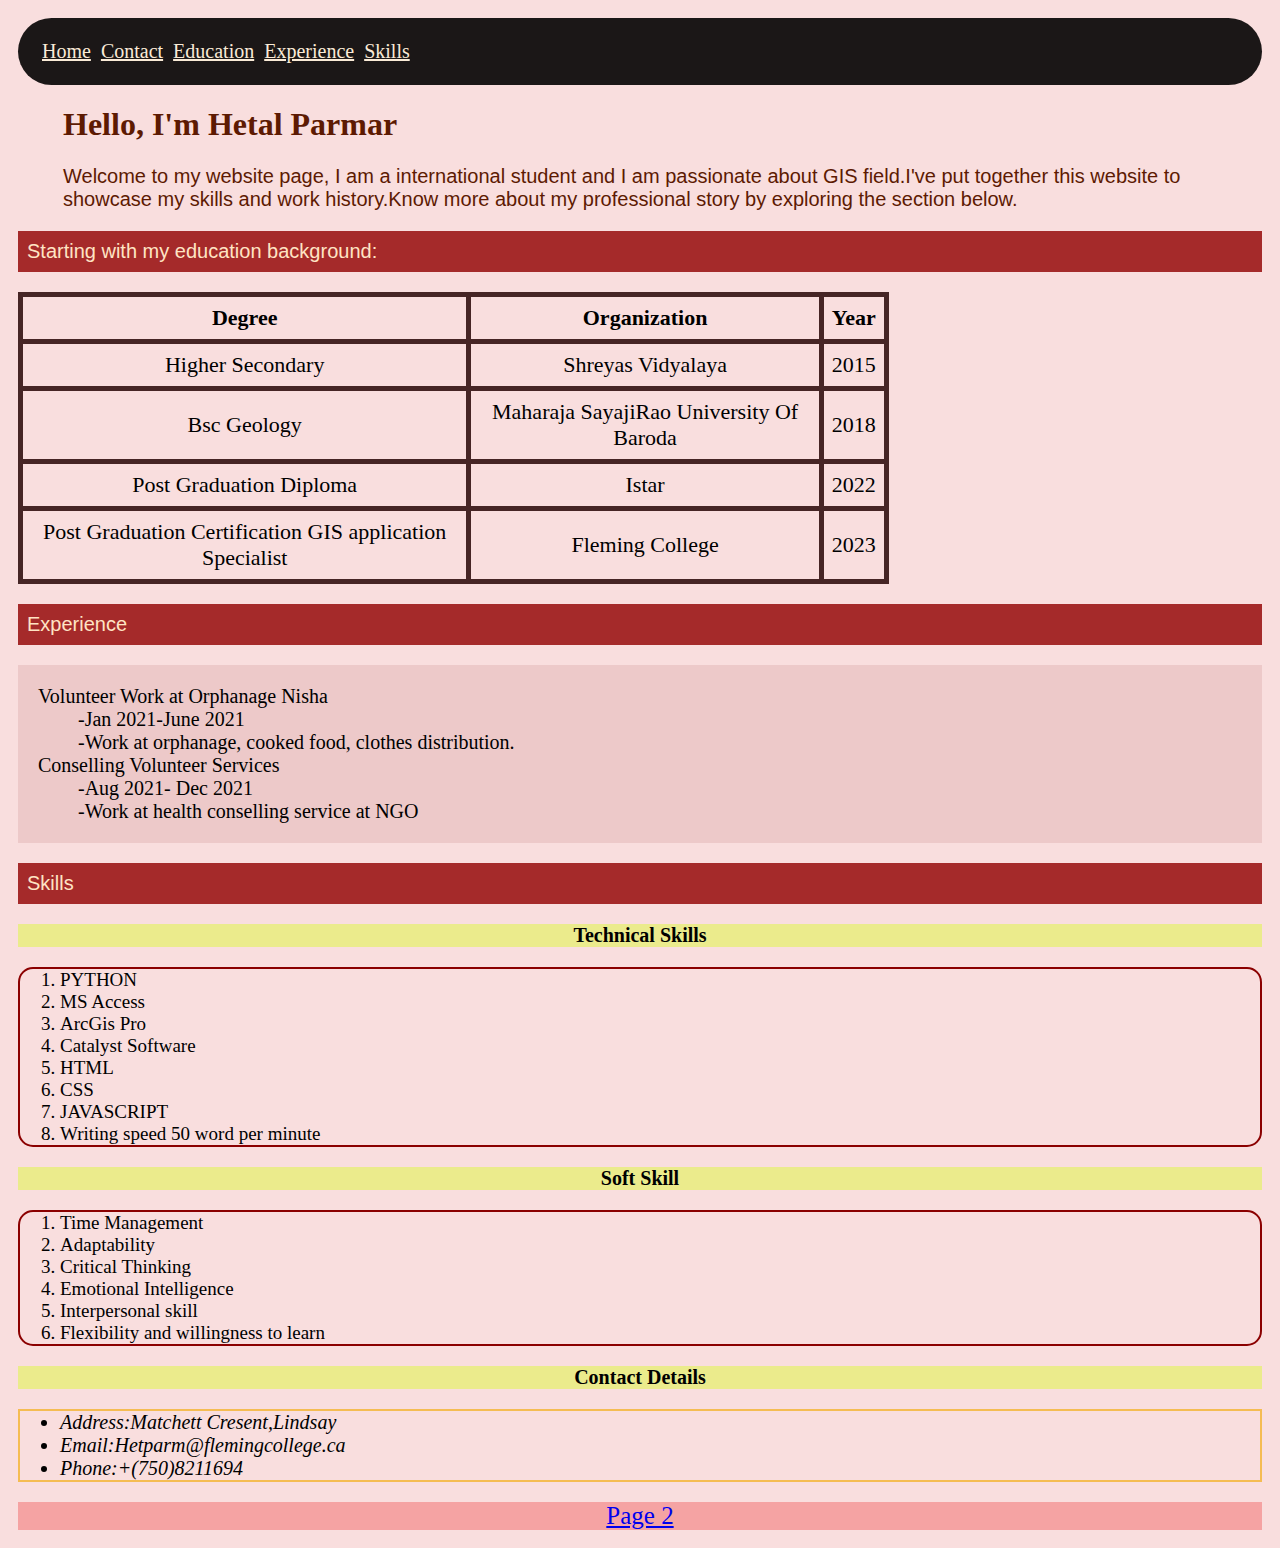
<file: index.html>
<!DOCTYPE html>
<html lang="en">
<head>
    <title> Resume </title>
    <!-- ADD meta tage tomake website page responsive -->
    <meta name="viewpoint" content="width=device-width, initial-scale=1.0">
    <meta charset="UTF-8">
    <!-- Add external style sheet link (stylesheet.css) -->
    <link href="stylesheet.css" rel="stylesheet">
</head>
<body>
<div class="navbar">
    <a href="#Home">Home</a>
    <a href="#Contact">Contact</a>
    <a href="#Education">Education</a>
    <a href="#Experience">Experience</a>
    <a href="#Skills">Skills</a>

</div>
<!-- <img src="C:/Temp/website/background.jpg" alt="view"> -->
<div class="intro" id="Home">
    <!-- <img  class="pic" src="protait prac.jpg" alt="Profile image"> -->
    <h1>Hello, I'm Hetal Parmar</h1>
    <p>Welcome to my website page, I am a international student and I am passionate about GIS field.I've put together this website to showcase my skills and work history.Know more about my professional story by exploring the section below.  </p>
</div>
<p class="ed"> Starting with my education background:</p>

    <!-- added table for education details -->
    <table class="table1" id="Education">
    <tr>
        <th>Degree</th>
        <th>Organization</th>
        <th>Year</th>
    </tr>
    <tr>
        <td>Higher Secondary</td>
        <td>Shreyas Vidyalaya </td>
        <td>2015</td>
    </tr>
    <tr>
        <td>Bsc Geology</td>
        <td>Maharaja SayajiRao University Of Baroda</td>
        <td>2018</td>
    </tr>
    <tr>
        <td>Post Graduation Diploma</td>
        <td>Istar</td>
        <td>2022</td>
    </tr>
    <tr>
        <td>Post Graduation Certification GIS application Specialist </td>
        <td>Fleming College</td>
        <td>2023</td>
    </tr>
    </table>

    <!-- added section tag,p tag ,other list for adding experience -->
    <p class="ed" id="Experience">Experience</p>
    
        <dl>
        <dt>Volunteer Work at Orphanage Nisha</dt>
        <dd>-Jan 2021-June 2021  </dd>
        <dd>-Work at orphanage, cooked food, clothes distribution.</dd>
        
        <dt>Conselling Volunteer Services</dt>
        <dd>-Aug 2021- Dec 2021</dd>
        <dd>-Work at health conselling service at NGO </dd>
    
        </dl>
    <!-- added html tag p and orderder list-->
    <p class="ed" id="Skills">Skills</p>
        <h3>Technical Skills</h3>
        <ol>
            <li>PYTHON</li>
            <li>MS Access</li>
            <li>ArcGis Pro</li>
            <li>Catalyst Software</li>
            <li>HTML</li>
            <li>CSS</li>
            <li>JAVASCRIPT</li>
            <li>Writing speed 50 word per minute</li>
        </ol>

        <h3>Soft Skill</h3>
        <ol class="a1">
            <li>Time Management</li>
            <li>Adaptability</li>
            <li>Critical Thinking</li>
            <li>Emotional Intelligence</li>
            <li>Interpersonal skill</li>
            <li>Flexibility and willingness to learn</li>
        </ol>
<div>
    <!-- added heading 3 and unorder list for contact details -->
    <h3 id="Contact">Contact Details</h3>
    <ul>
        <li>Address:Matchett Cresent,Lindsay</li>
        <li>Email:Hetparm@flemingcollege.ca</li>
        <li>Phone:+(750)8211694</li>
    </ul>
</div>
<!-- page 2 link tag -->
<div class="P2"><a href="page2.html" >Page 2</a></div>
</body>
</html>
</file>
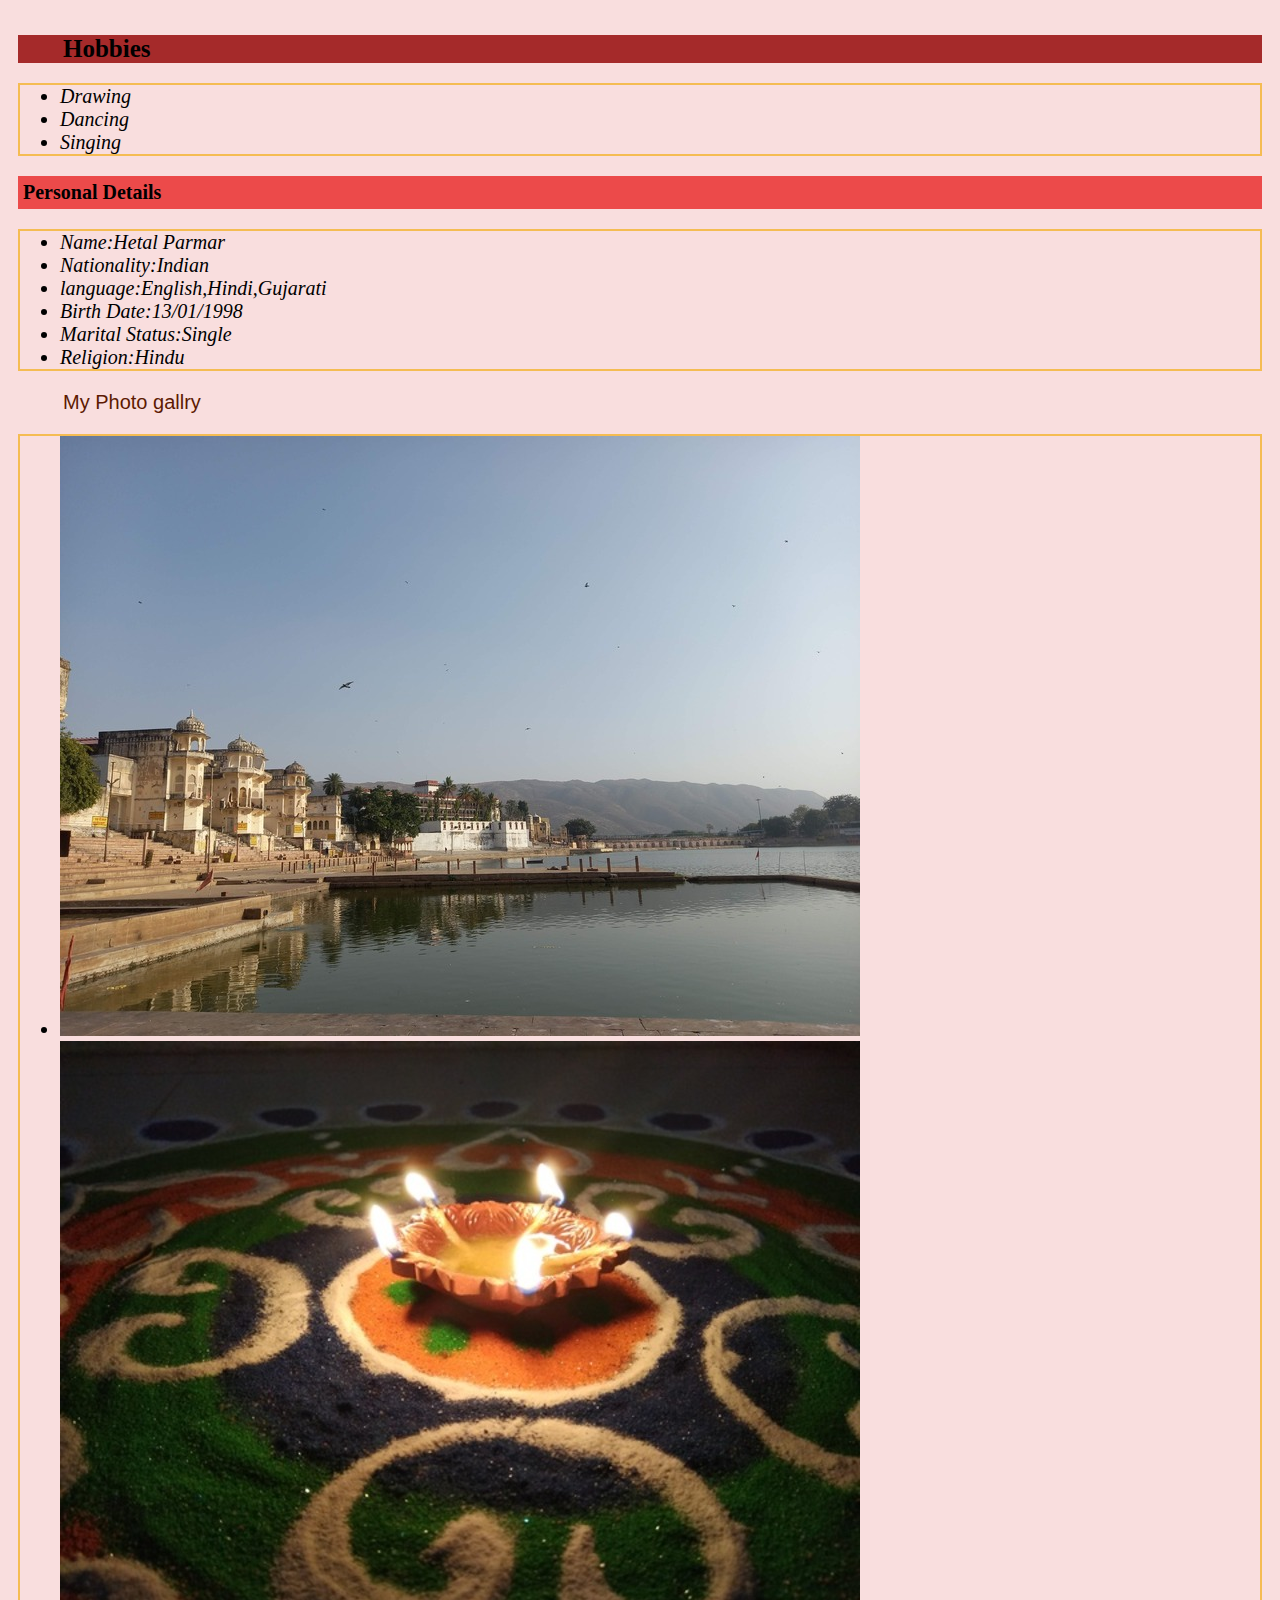
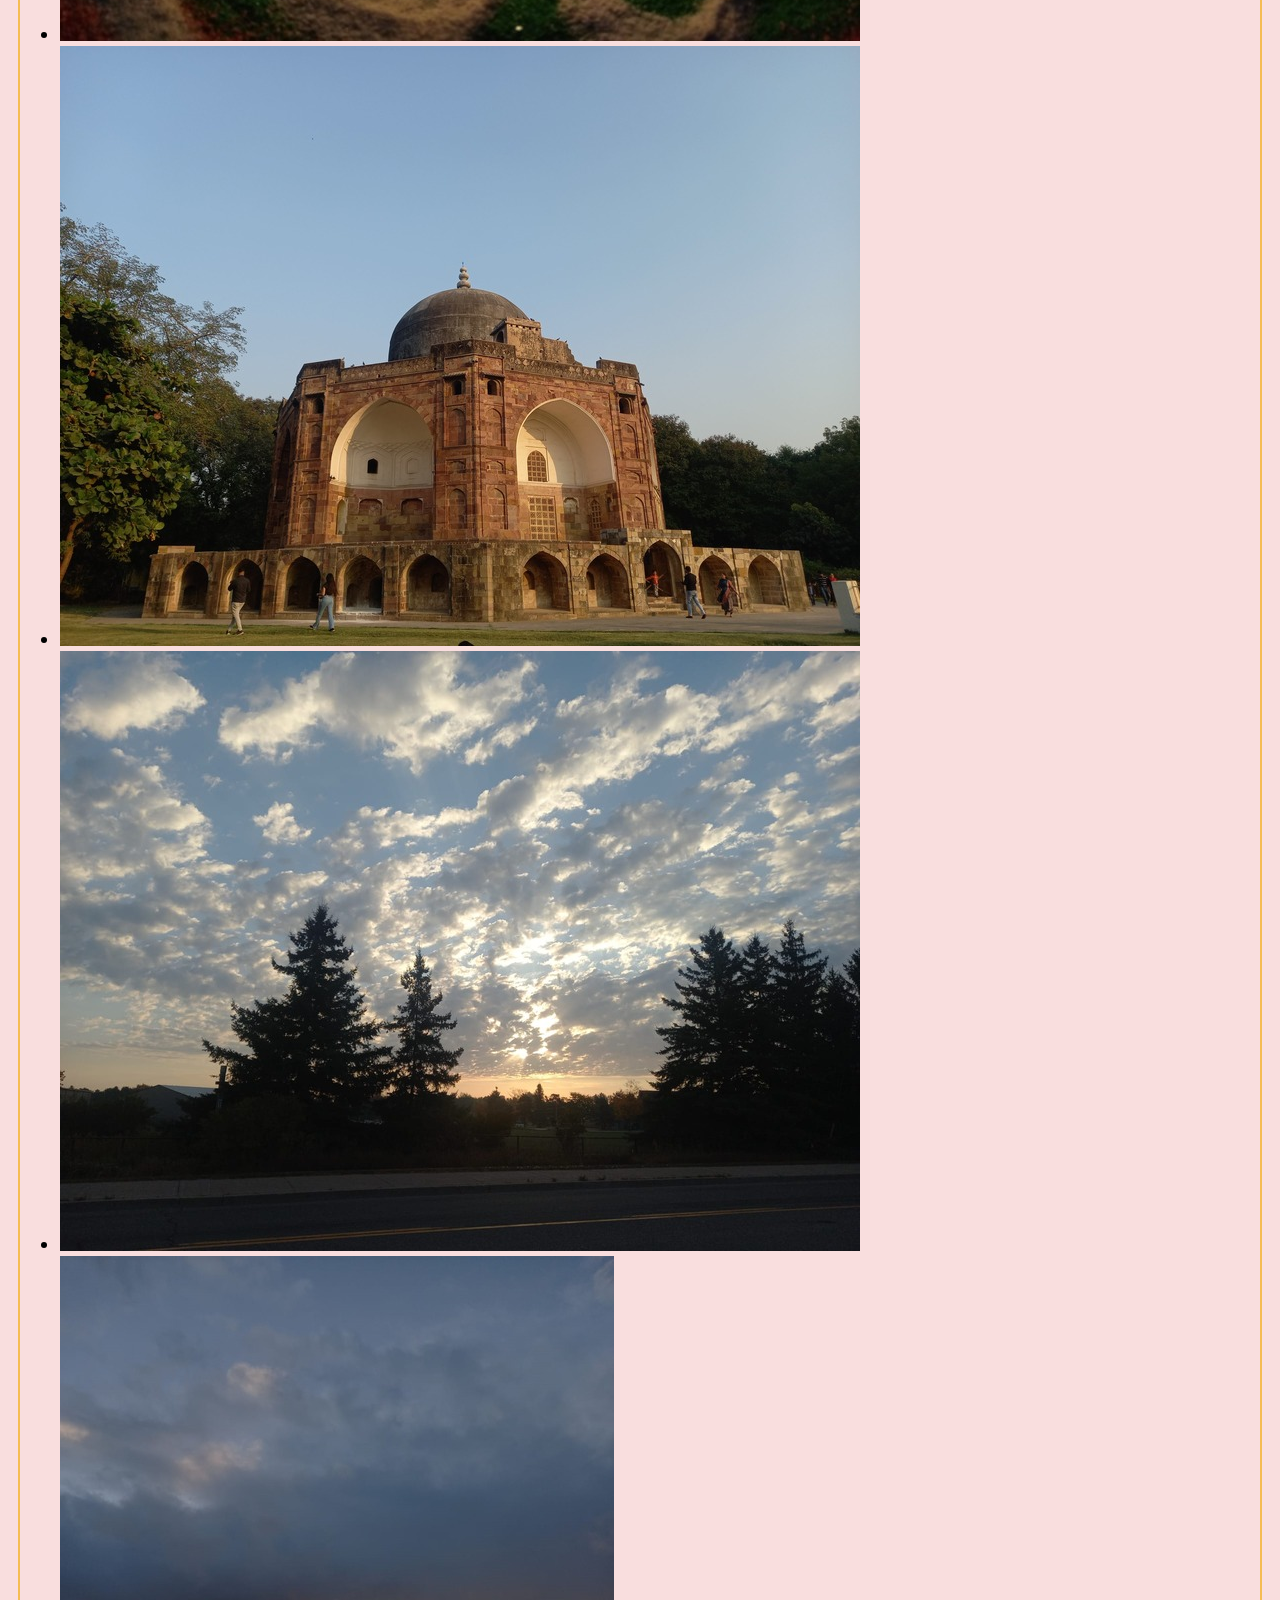
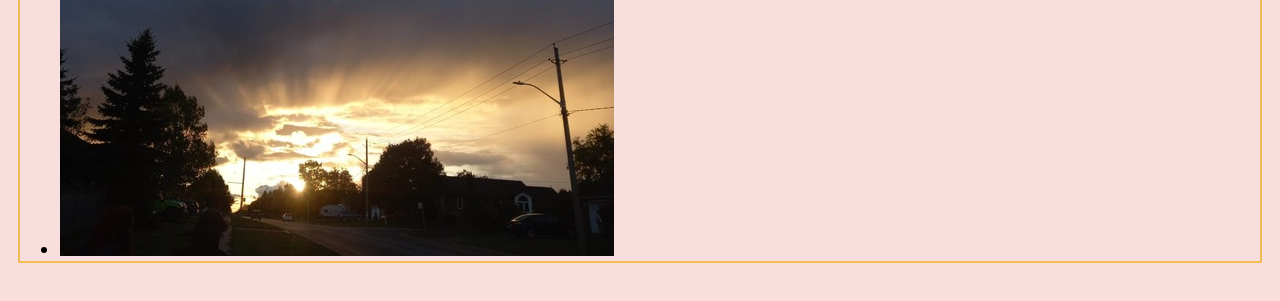
<file: page2.html>
<!DOCTYPE html>
<html lang="en">
    <head>
        <title>Page2</title>
        <!-- added meta tag for responsive website -->
        <meta name="viewpoint" content="width-device,initial-scale=1.0">
        <meta charset="UTF-8">
        <!-- added link for external css file -->
        <link href="stylesheet.css" rel="stylesheet">
    </head>
    <body>
        <!-- unorder list tag added  -->
        <h1 class="P3">Hobbies</h1>
        <ul>
            <li>Drawing</li>
            <li>Dancing</li>
            <li>Singing</li>
        </ul>
        <div>
        <!-- added h3 tag and ordered list -->
            <h3 class="PD">Personal Details</h3>
            <ul>
                <li>Name:Hetal Parmar</li>
                <li>Nationality:Indian</li>
                <li>language:English,Hindi,Gujarati</li>
                <li>Birth Date:13/01/1998</li>
                <li>Marital Status:Single</li>
                <li>Religion:Hindu</li>
                           
            </ul>
        </div>
<p> My Photo gallry</p>
        <div>
            <ul>
            <li><img src="image1.jpg" alt="Pushkar lake"></li>
            
           <li> <img src="image2.jpg" alt="Diwali decoration"></li>
           
          <li> <img src="image3.jpg" alt="image3"></li>
          
           <li><img src="image4.jpeg" alt="natural view"></li>
        
            <li><img src="image5.jpeg" alt="view"></li>
            
            </ul>
        </div>

    </body>
</html>
</file>
<file: stylesheet.css>
/* css stylesheet  */
/* background color added */
body{ 
    background-color: rgb(249, 222, 222);
    padding:10px;
    display:block;
}

/*css style code added for background-color and, font poroperties for navbar class in navigation bar */
.navbar{
    background-color:rgb(27, 23, 23);
    overflow:hidden;
    font-family:'Times New Roman', Times, serif;
    color:aliceblue;
    padding:17px 19px;
    border-radius:40px;
}
.navbar a{
    float:left;
    text-align:center;
    padding: 5px;
    font-size: 20px;
    color:antiquewhite;
}
.navbar a.hover{
    background-color:blanchedalmond;
}
.navbar a.split{
    float:right;
    background-color:rgb(55, 54, 52);
}

/* added css style code for h1 heading - for color,font style and size*/
h1{ color:rgb(93, 26, 2);
    font-weight: bold;
    font-family:Georgia, 'Times New Roman', Times, serif;
    font-style:initial;
    padding-left:45px;
}

/* added css for paragraph tag */
p{
    font-size:20px;
    color:rgb(93, 26, 2);
    font-family: Arial, Helvetica, sans-serif;
    padding-left:45px;
    padding-right:60px;
}

/* added css code for education background statement */
.ed{
    text-align:left;
    background-color: brown;
    color:bisque;
    font:22px;
    padding:9px;
}

/* added css code for table */
table,td,th{
    border: 5px solid rgb(70, 37, 37);
    text-align: center;
    font-size: 22px;
    padding:8px;
}
table{
    width:70%;
    border-collapse: collapse;
}

/*  css added for list items*/
dt{font:bold;}
dl{ background-color:rgb(237, 201, 201);
list-style-type: circle;
font-size: 20px;
padding:20px;}

/* css code added for list item in skills section */
h3{ background-color:rgb(235, 235, 140);
 text-align:center;
font-size:20px;}
/* ADDED CSS FOR ORDERED LIST, FOR FONT SIZE, COLOR AND BORDER */
ol{
    font-size: 19px;
    border:2px solid darkred;
    border-radius:15px;
}

/* added css for contact detail  */
.b{font-style:italic;
background-color: rgb(188, 244, 244);
padding:5px;}

/* ADDED CLASS PD CSS  */
.PD{
    background-color:rgb(236, 74, 74);
    text-align: center;
    text-align:left;
    padding:5px;
}

ul{
    border:2px solid rgb(245, 188, 82);
    list-style-type: disc;
    text-align: left;
    font-size: 20px;
    font-style: italic;
}

/* added css dor div page two */
.P2{
    background-color: rgb(245, 163, 163);
    color:black;
    text-align:center;
    font-size:25px;
}

/* css added for hobbies  */
.P3{ background-color: brown;
    color: black;
    text-align:left;
    font-size:25px;

}
</file>
